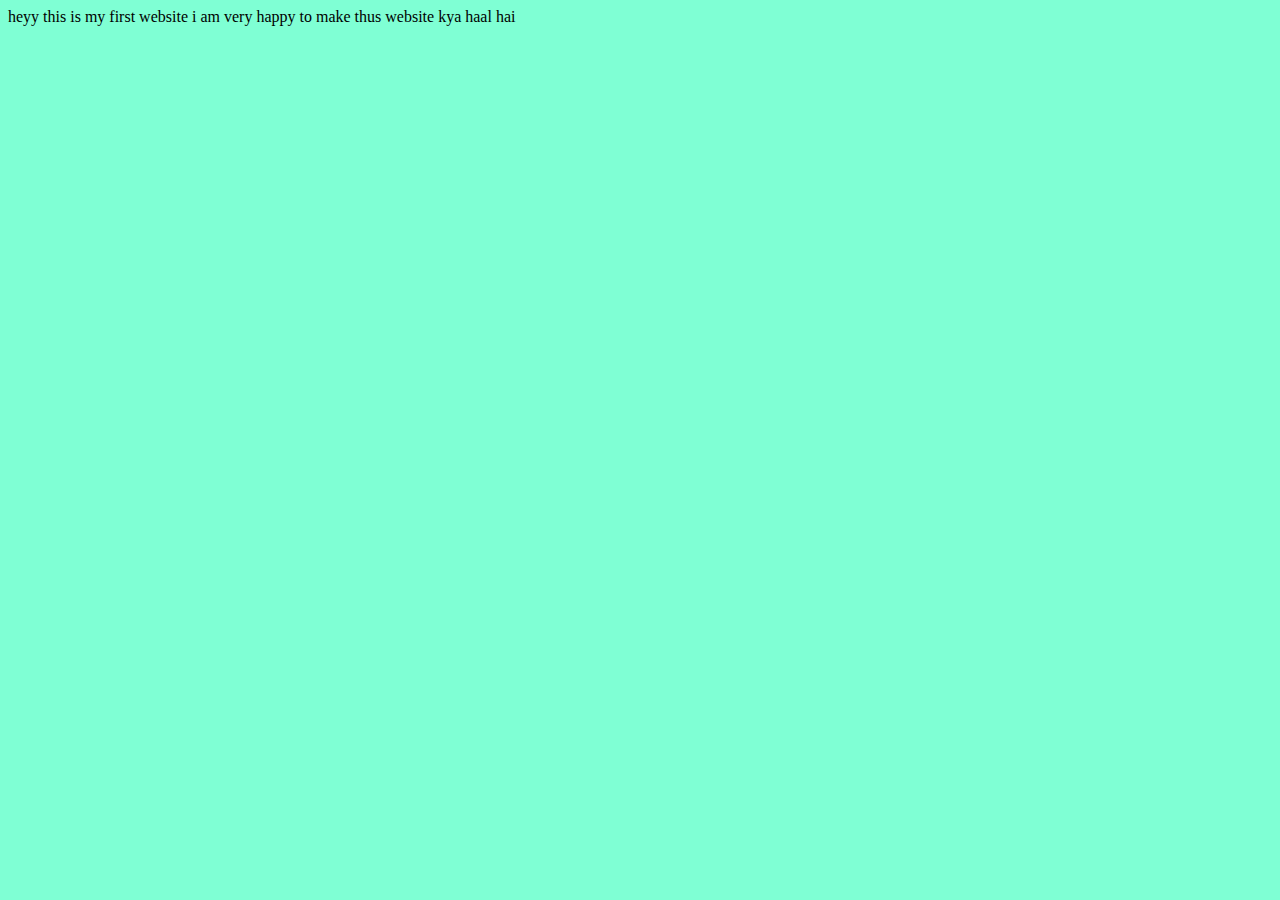
<file: lecture 1/index.html>
<!DOCTYPE html>
<html lang="en">
<head>
    <meta charset="UTF-8">
    <meta name="viewport" content="width=device-width, initial-scale=1.0">
    <title>first website of web dev course</title>
    <link rel= "stylesheet" href="style.css">
    <script src="script.js"></script>

</head>
<body>
    heyy this is my first website
    i am very happy to make thus website
    kya haal hai
</body>
</html>
</file>
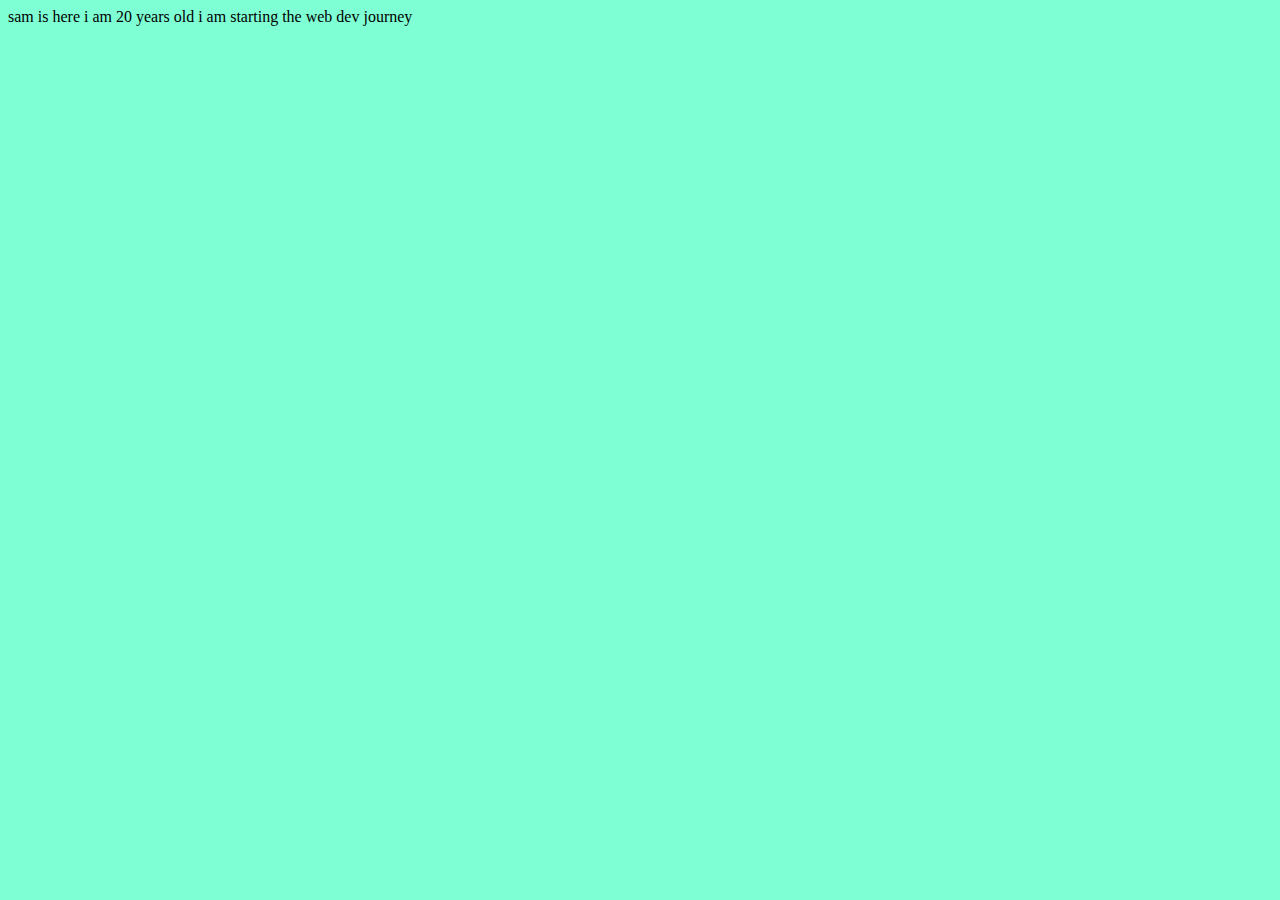
<file: lecture 1/index_2.html>
<!DOCTYPE html>
<html lang="en">
<head>
    <meta charset="UTF-8">
    <meta http-equiv="X-UA-Compatible" content="IE=edge">
    <meta name="viewport" content="width=device-width, initial-scale=1.0">
    <title>first website</title>
    <script src="script.js"></script>
    <link rel="stylesheet" href="style.css">
</head>
<body>
    sam is here 
    i am 20 years old 
    i am starting the web dev journey
    
    <!-- this is a comment  -->
</body>
</html>
</file>
<file: lecture 1/style.css>
body{
    background-color: aquamarine;
    color: black;
}
</file>
